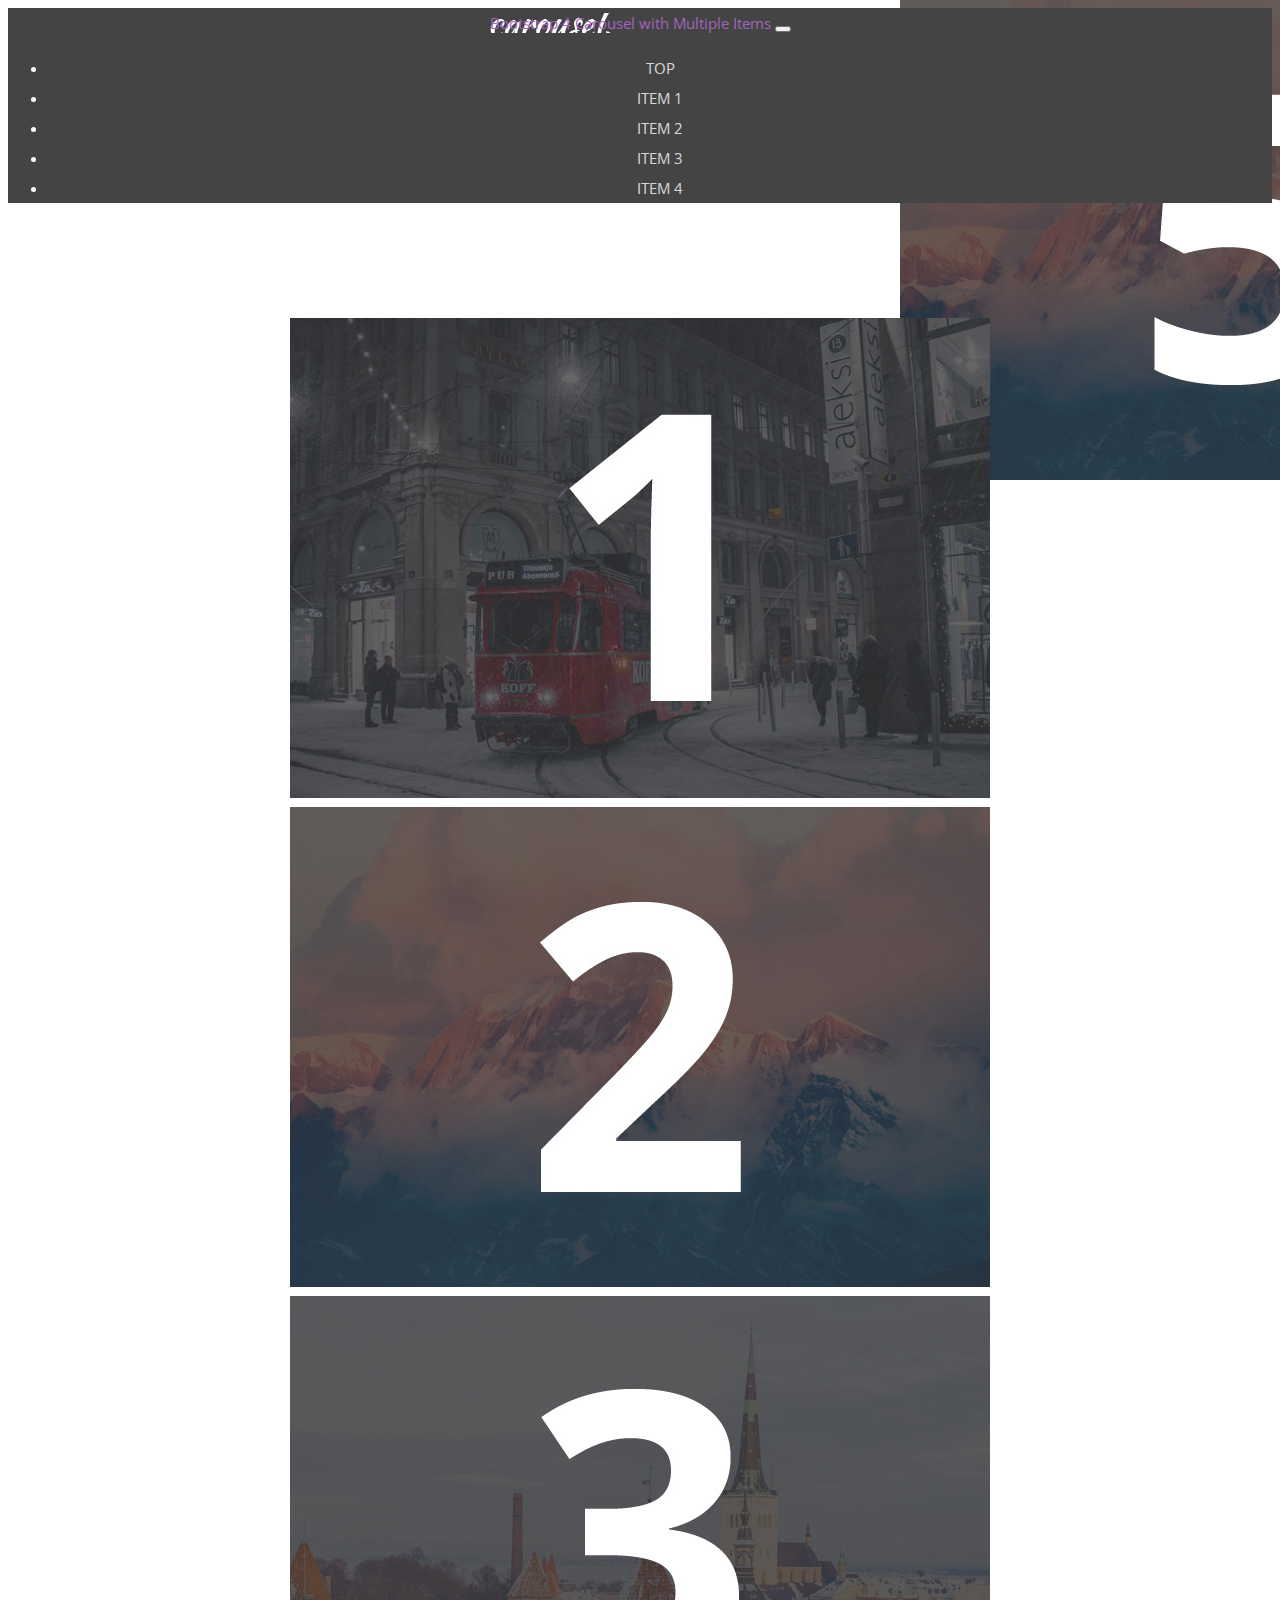
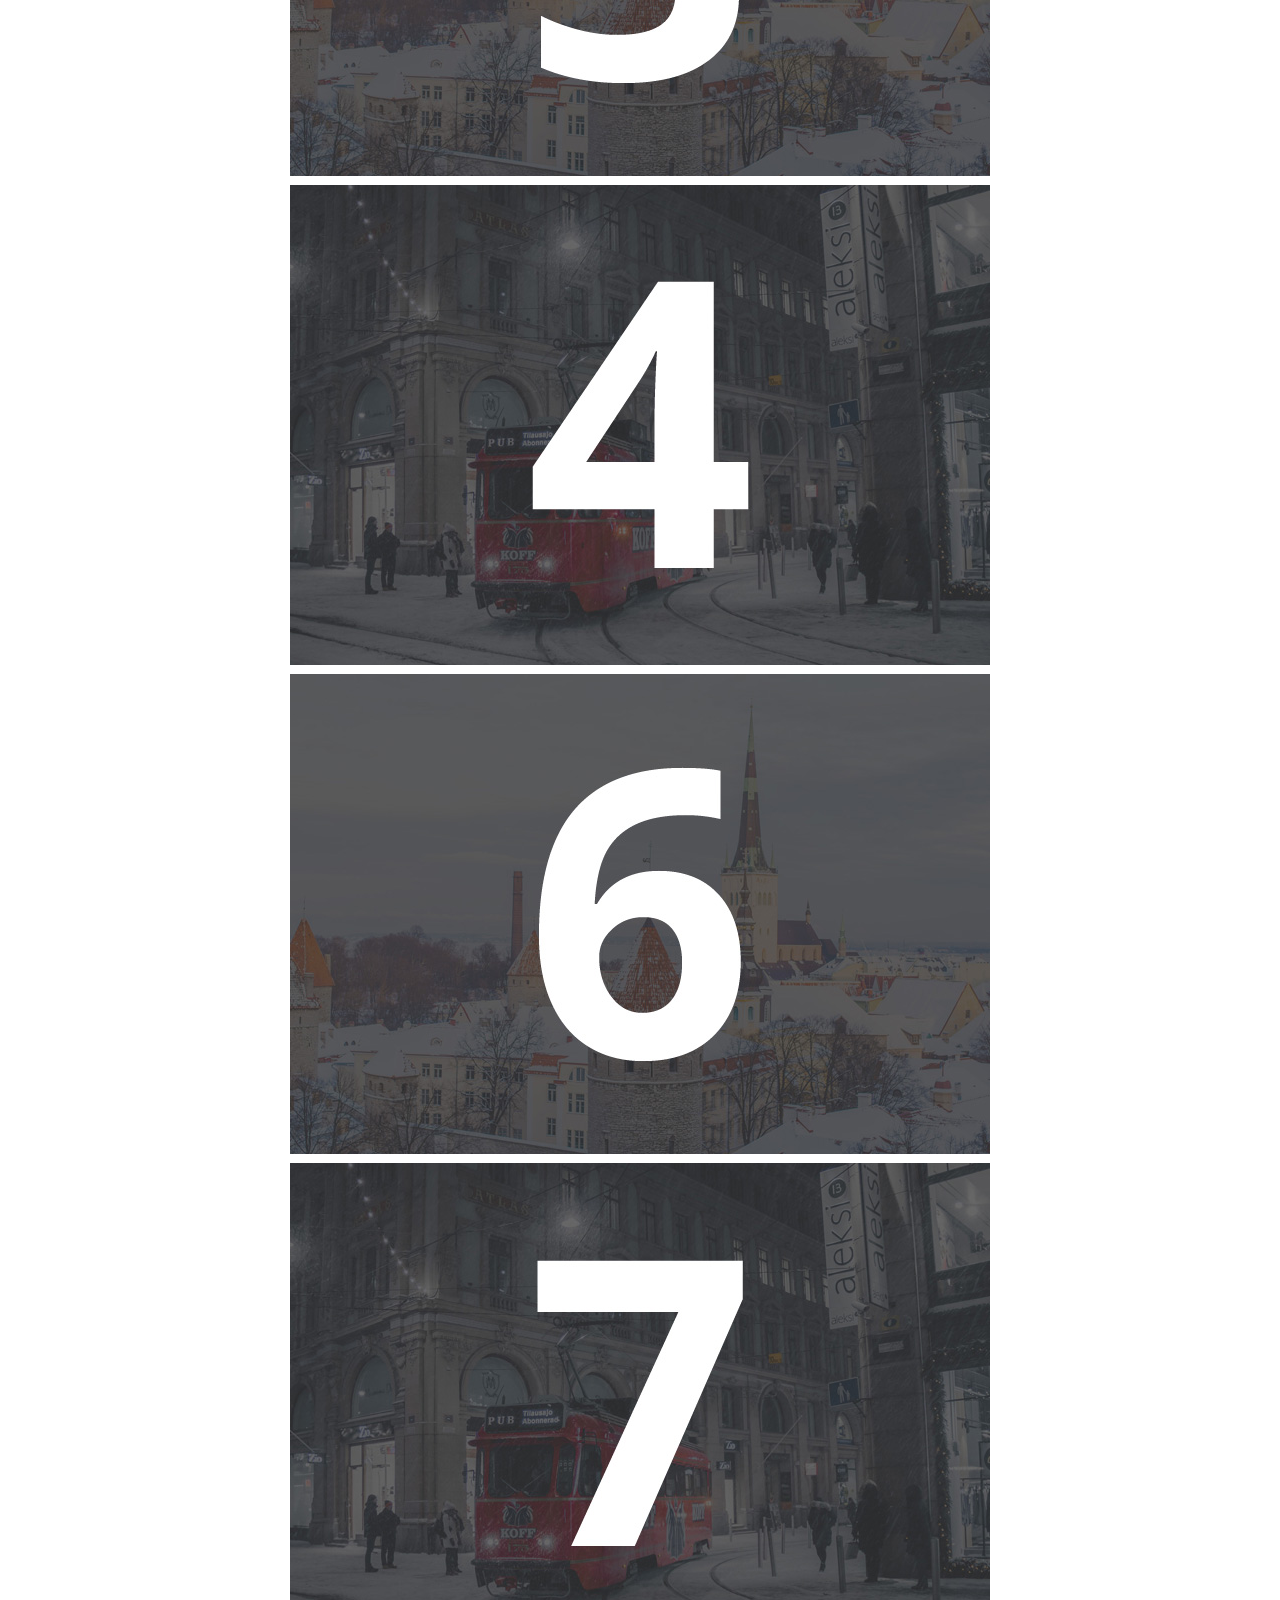
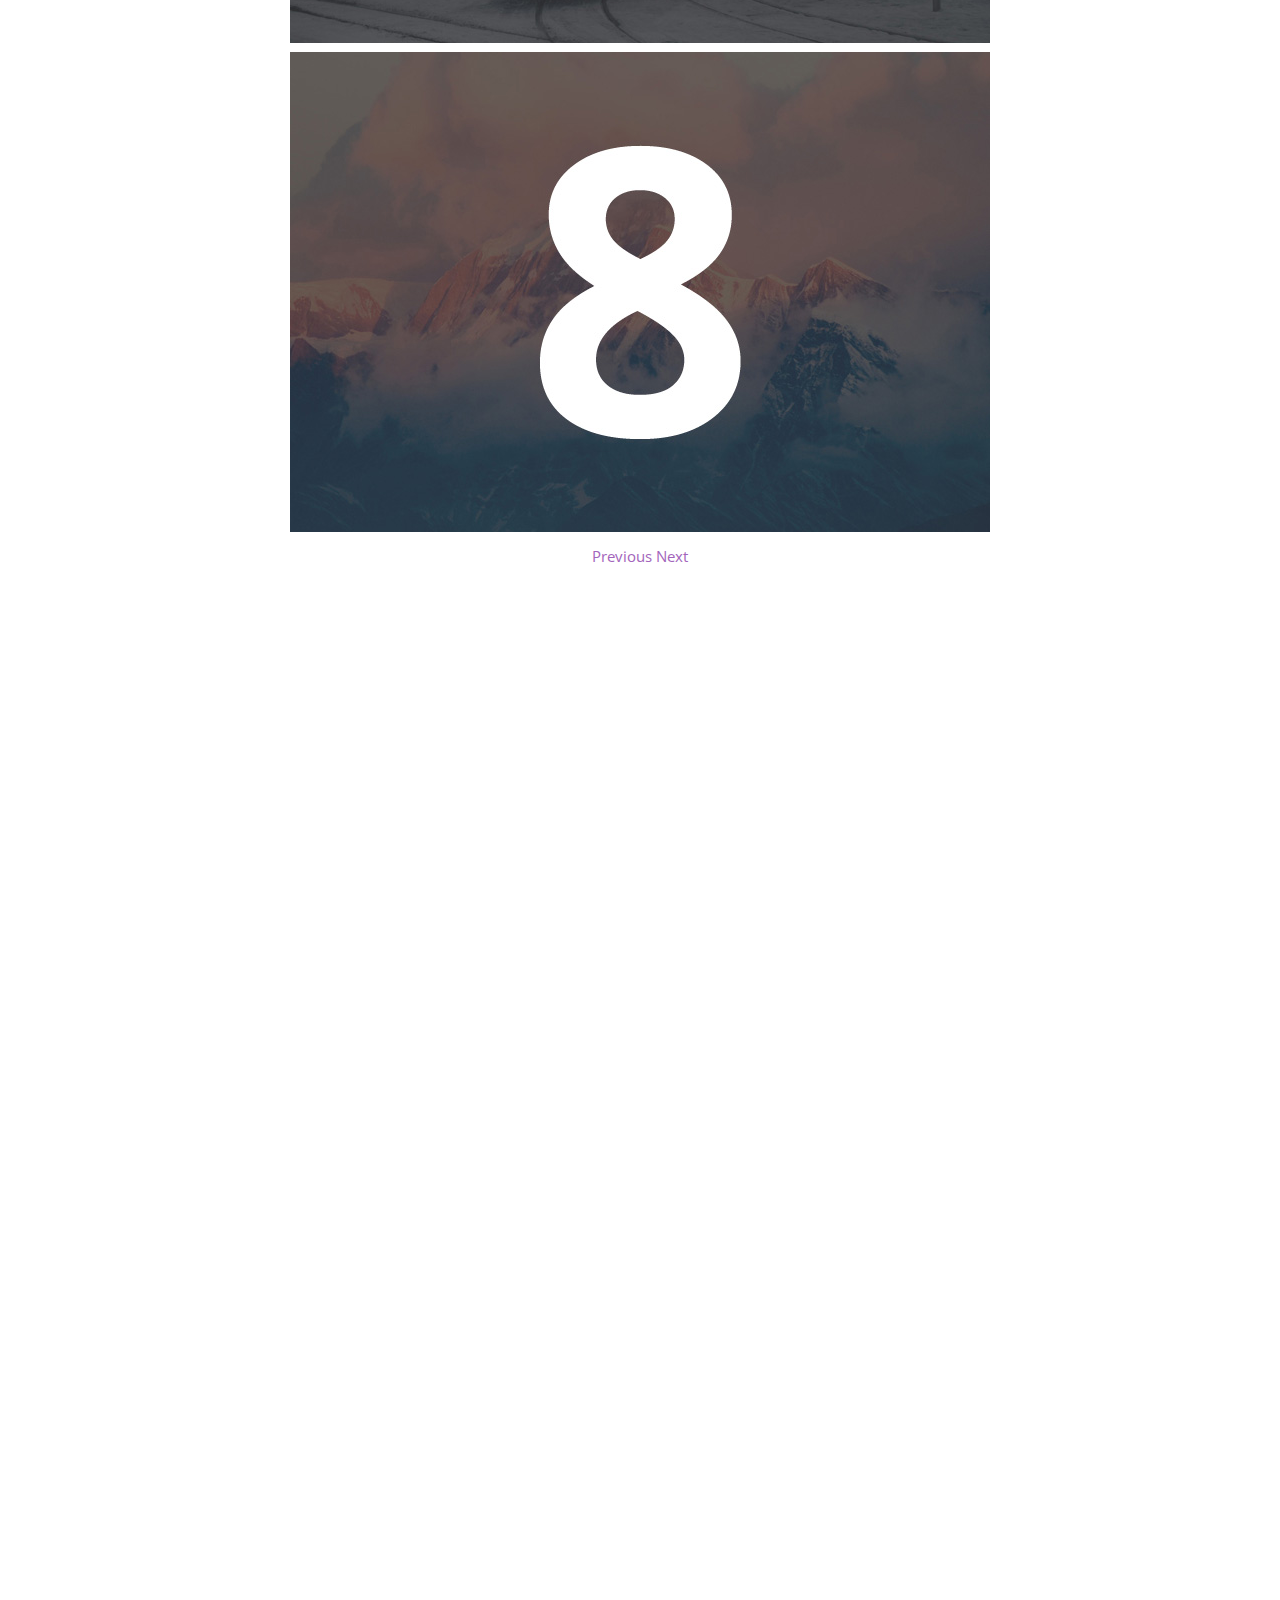
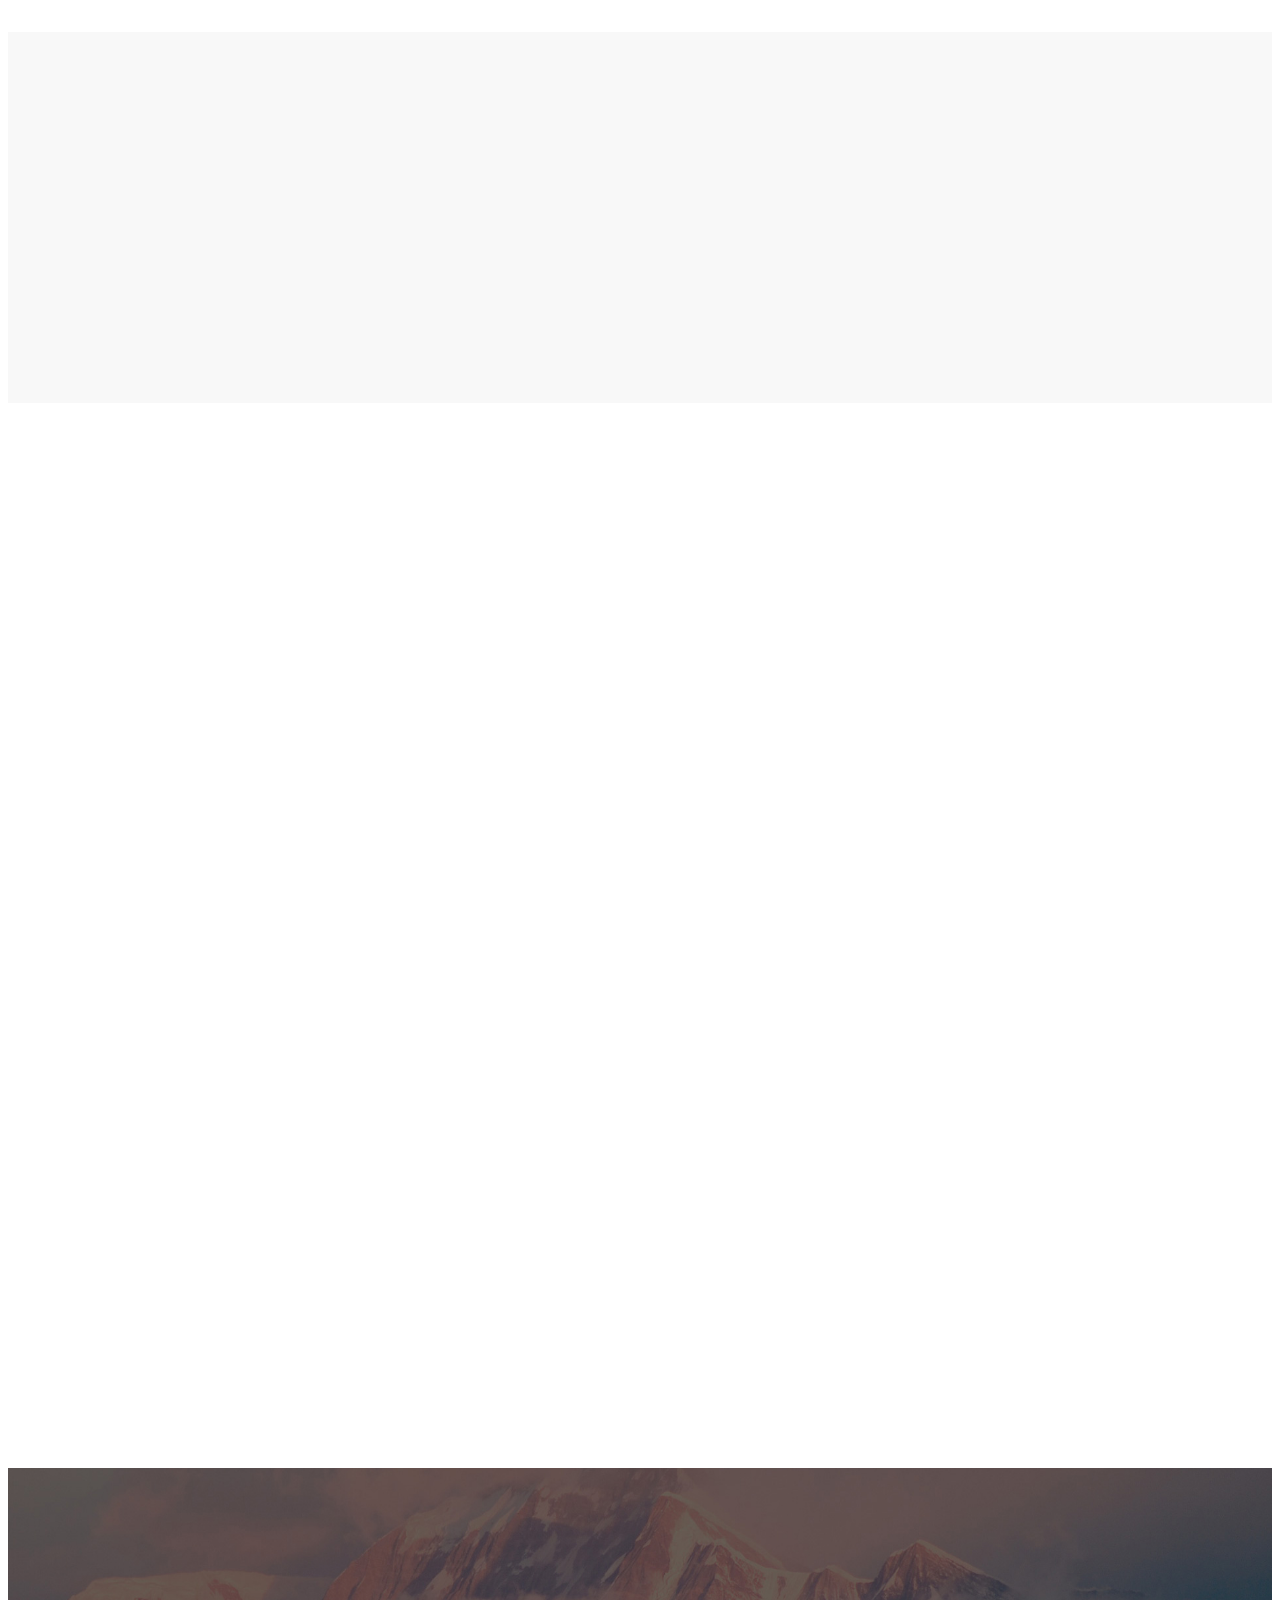
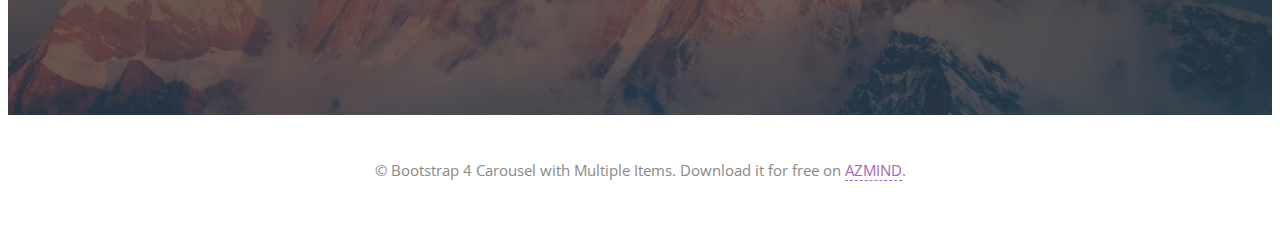
<file: public/assets/bootstrap-carousel-multiple-items/index.html>
<!doctype html>
<html lang="en">

    <head>

		<!-- Required meta tags -->
        <meta charset="utf-8">
        <meta name="viewport" content="width=device-width, initial-scale=1, shrink-to-fit=no">
        
        <title>Bootstrap 4 Carousel with Multiple Items</title>

        <!-- CSS -->
        <link rel="stylesheet" href="https://fonts.googleapis.com/css?family=Open+Sans:300,300i,400,600">
		<link rel="stylesheet" href="https://stackpath.bootstrapcdn.com/bootstrap/4.2.1/css/bootstrap.min.css" integrity="sha384-GJzZqFGwb1QTTN6wy59ffF1BuGJpLSa9DkKMp0DgiMDm4iYMj70gZWKYbI706tWS" crossorigin="anonymous">
        <link rel="stylesheet" href="https://use.fontawesome.com/releases/v5.7.0/css/all.css" integrity="sha384-lZN37f5QGtY3VHgisS14W3ExzMWZxybE1SJSEsQp9S+oqd12jhcu+A56Ebc1zFSJ" crossorigin="anonymous">
        <link rel="stylesheet" href="assets/css/animate.css">
        <link rel="stylesheet" href="assets/css/style.css">
        <link rel="stylesheet" href="assets/css/media-queries.css">
        <link rel="stylesheet" href="assets/css/carousel.css">

        <!-- Favicon and touch icons -->
        <link rel="shortcut icon" href="assets/ico/favicon.png">
        <link rel="apple-touch-icon-precomposed" sizes="144x144" href="assets/ico/apple-touch-icon-144-precomposed.png">
        <link rel="apple-touch-icon-precomposed" sizes="114x114" href="assets/ico/apple-touch-icon-114-precomposed.png">
        <link rel="apple-touch-icon-precomposed" sizes="72x72" href="assets/ico/apple-touch-icon-72-precomposed.png">
        <link rel="apple-touch-icon-precomposed" href="assets/ico/apple-touch-icon-57-precomposed.png">

    </head>

    <body>

		<!-- Top menu -->
		<nav class="navbar navbar-dark fixed-top navbar-expand-md">
			<div class="container">
				<a class="navbar-brand" href="index.html">Bootstrap 4 Carousel with Multiple Items</a>
			    <button class="navbar-toggler" type="button" data-toggle="collapse" data-target="#navbarNav" aria-controls="navbarNav" aria-expanded="false" aria-label="Toggle navigation">
			        <span class="navbar-toggler-icon"></span>
			    </button>
			    <div class="collapse navbar-collapse" id="navbarNav">
			        <ul class="navbar-nav ml-auto">
			            <li class="nav-item">
			                <a class="nav-link scroll-link" href="#top-content">Top</a>
			            </li>
			            <li class="nav-item">
			                <a class="nav-link scroll-link" href="#section-1">Item 1</a>
			            </li>
			            <li class="nav-item">
			                <a class="nav-link scroll-link" href="#section-2">Item 2</a>
			            </li>
			            <li class="nav-item">
			                <a class="nav-link scroll-link" href="#section-3">Item 3</a>
			            </li>
			            <li class="nav-item">
			                <a class="nav-link scroll-link" href="#section-4">Item 4</a>
			            </li>
			        </ul>
			    </div>
		    </div>
		</nav>

        <!-- Top content -->
        <div class="top-content">
        	<div class="container-fluid">
        		<div id="carousel-example" class="carousel slide" data-ride="carousel">
        			<div class="carousel-inner row w-100 mx-auto" role="listbox">
            			<div class="carousel-item col-12 col-sm-6 col-md-4 col-lg-3 active">
							<img src="assets/img/backgrounds/1.jpg" class="img-fluid mx-auto d-block" alt="img1">
						</div>
						<div class="carousel-item col-12 col-sm-6 col-md-4 col-lg-3">
							<img src="assets/img/backgrounds/2.jpg" class="img-fluid mx-auto d-block" alt="img2">
						</div>
						<div class="carousel-item col-12 col-sm-6 col-md-4 col-lg-3">
							<img src="assets/img/backgrounds/3.jpg" class="img-fluid mx-auto d-block" alt="img3">
						</div>
						<div class="carousel-item col-12 col-sm-6 col-md-4 col-lg-3">
							<img src="assets/img/backgrounds/4.jpg" class="img-fluid mx-auto d-block" alt="img4">
						</div>
						<div class="carousel-item col-12 col-sm-6 col-md-4 col-lg-3">
							<img src="assets/img/backgrounds/5.jpg" class="img-fluid mx-auto d-block" alt="img5">
						</div>
						<div class="carousel-item col-12 col-sm-6 col-md-4 col-lg-3">
							<img src="assets/img/backgrounds/6.jpg" class="img-fluid mx-auto d-block" alt="img6">
						</div>
						<div class="carousel-item col-12 col-sm-6 col-md-4 col-lg-3">
							<img src="assets/img/backgrounds/7.jpg" class="img-fluid mx-auto d-block" alt="img7">
						</div>
						<div class="carousel-item col-12 col-sm-6 col-md-4 col-lg-3">
							<img src="assets/img/backgrounds/8.jpg" class="img-fluid mx-auto d-block" alt="img8">
						</div>
        			</div>
        			<a class="carousel-control-prev" href="#carousel-example" role="button" data-slide="prev">
						<span class="carousel-control-prev-icon" aria-hidden="true"></span>
						<span class="sr-only">Previous</span>
					</a>
					<a class="carousel-control-next" href="#carousel-example" role="button" data-slide="next">
						<span class="carousel-control-next-icon" aria-hidden="true"></span>
						<span class="sr-only">Next</span>
					</a>
        		</div>
        	</div>
        </div>

        <!-- Section 1 -->
        <div class="section-1-container section-container">
	        <div class="container">
	            <div class="row">
	                <div class="col section-1 section-description wow fadeIn">
	                    <h1>Bootstrap 4 Carousel with Multiple Items</h1>
	                    <div class="divider-1 wow fadeInUp"><span></span></div>
	                    <p>
	                    	This is a free <strong>Carousel</strong> template with <strong>Multiple Items</strong> made with 
	                    	the <strong>Bootstrap 4</strong> framework. Check it out now. Download it, customize and use it as you like!
	                    </p>
	                </div>
	            </div>
	            <div class="row">
                	<div class="col-md-4 section-1-box wow fadeInUp">
                		<div class="row">
                			<div class="col-md-4">
			                	<div class="section-1-box-icon">
			                		<i class="fas fa-magic"></i>
			                	</div>
		                	</div>
	                		<div class="col-md-8">
	                    		<h3>Branding</h3>
	                    		<p>Lorem ipsum dolor sit amet, consectetur adipisicing elit, sed do eiusmod tempor incididunt ut labore et.</p>
	                    	</div>
	                    </div>
                    </div>
                    <div class="col-md-4 section-1-box wow fadeInDown">
	                	<div class="row">
                			<div class="col-md-4">
			                	<div class="section-1-box-icon">
			                		<i class="fas fa-cog"></i>
			                	</div>
		                	</div>
	                		<div class="col-md-8">
	                    		<h3>Web design</h3>
	                    		<p>Lorem ipsum dolor sit amet, consectetur adipisicing elit, sed do eiusmod tempor incididunt ut labore et.</p>
	                    	</div>
	                    </div>
                    </div>
                    <div class="col-md-4 section-1-box wow fadeInUp">
	                	<div class="row">
                			<div class="col-md-4">
			                	<div class="section-1-box-icon">
			                		<i class="fab fa-twitter"></i>
			                	</div>
		                	</div>
	                		<div class="col-md-8">
	                    		<h3>Social media</h3>
	                    		<p>Lorem ipsum dolor sit amet, consectetur adipisicing elit, sed do eiusmod tempor incididunt ut labore et.</p>
	                    	</div>
	                    </div>
                    </div>
	            </div>
	        </div>
        </div>

        <!-- Section 2 -->
        <div class="section-2-container section-container section-container-gray-bg">
	        <div class="container">
	            <div class="row">
	                <div class="col section-2 section-description wow fadeIn">
	                </div>
	            </div>
	            <div class="row">
	            	<div class="col section-2-box wow fadeInLeft">
                    	<h3>Section 2</h3>
                    	<p class="medium-paragraph">
                    		Lorem ipsum dolor sit amet, consectetur adipisicing elit, 
                    		sed do eiusmod tempor incididunt ut labore et. Ut wisi enim ad minim veniam, quis nostrud.
                    	</p>
                    	<p>
                    		Lorem ipsum dolor sit amet, consectetur adipisicing elit, sed do eiusmod tempor incididunt ut labore et.
                    		Ut wisi enim ad minim veniam, quis nostrud. 
                    		Exerci tation ullamcorper suscipit <a href="#">lobortis nisl</a> ut aliquip ex ea commodo consequat. 
                    		Ut wisi enim ad minim veniam, quis nostrud exerci tation ullamcorper suscipit lobortis nisl. 
                    	</p>
                    	<p>
                    		Lorem ipsum dolor sit amet, consectetur adipisicing elit, sed do eiusmod tempor incididunt ut labore et.
                    		Ut wisi enim ad minim veniam, quis nostrud. 
                    		Exerci tation ullamcorper suscipit lobortis nisl ut aliquip ex ea commodo consequat.
                    	</p>
	                </div>
	            </div>
	        </div>
        </div>

		<!-- Section 3 -->
        <div class="section-3-container section-container">
	        <div class="container">
	        	
	            <div class="row">
	                <div class="col section-3 section-description wow fadeIn">
	                    <h2>Section 3</h2>
	                    <div class="divider-1 wow fadeInUp"><span></span></div>
	                </div>
	            </div>
	            
	            <div class="row">
	                <div class="col-md-6 section-3-box wow fadeInLeft">
	                	<div class="row">
	                		<div class="col-md-3">
	                			<div class="section-3-box-icon">
	                				<i class="fas fa-paperclip"></i>
	                			</div>
	                		</div>
	                		<div class="col-md-9">
	                			<h3>Ut wisi enim ad minim</h3>
		                    	<p>
		                    		Lorem ipsum dolor sit amet, consectetur adipisicing elit, sed do eiusmod tempor incididunt ut labore et.
		                    		Ut wisi enim ad minim veniam, quis nostrud.
		                    	</p>
	                		</div>
	                	</div>
	                </div>
	                <div class="col-md-6 section-3-box wow fadeInLeft">
	                	<div class="row">
	                		<div class="col-md-3">
	                			<div class="section-3-box-icon">
	                				<i class="fas fa-pencil-alt"></i>
	                			</div>
	                		</div>
	                		<div class="col-md-9">
	                			<h3>Sed do eiusmod tempor</h3>
		                    	<p>
		                    		Lorem ipsum dolor sit amet, consectetur adipisicing elit, sed do eiusmod tempor incididunt ut labore et.
		                    		Ut wisi enim ad minim veniam, quis nostrud.
		                    	</p>
	                		</div>
	                	</div>
	                </div>
	            </div>
	            
	            <div class="row">
	                <div class="col-md-6 section-3-box wow fadeInLeft">
	                	<div class="row">
	                		<div class="col-md-3">
	                			<div class="section-3-box-icon">
	                				<i class="fas fa-cloud"></i>
	                			</div>
	                		</div>
	                		<div class="col-md-9">
	                			<h3>Quis nostrud exerci tat</h3>
		                    	<p>
		                    		Lorem ipsum dolor sit amet, consectetur adipisicing elit, sed do eiusmod tempor incididunt ut labore et.
		                    		Ut wisi enim ad minim veniam, quis nostrud.
		                    	</p>
	                		</div>
	                	</div>
	                </div>
	                <div class="col-md-6 section-3-box wow fadeInLeft">
	                	<div class="row">
	                		<div class="col-md-3">
	                			<div class="section-3-box-icon">
	                				<i class="fab fa-google"></i>
	                			</div>
	                		</div>
	                		<div class="col-md-9">
	                			<h3>Minim veniam quis nostrud</h3>
		                    	<p>
		                    		Lorem ipsum dolor sit amet, consectetur adipisicing elit, sed do eiusmod tempor incididunt ut labore et.
		                    		Ut wisi enim ad minim veniam, quis nostrud.
		                    	</p>
	                		</div>
	                	</div>
	                </div>
	            </div>

	        </div>
        </div>

		<!-- Section 4 -->
        <div class="section-4-container section-container section-container-image-bg">
	        <div class="container">
	            <div class="row">
	                <div class="col section-4 section-description wow fadeInLeftBig">
	                	<h2>Section 4</h2>
	                    <p>
	                    	Ut wisi enim ad minim veniam, quis nostrud exerci tation ullamcorper suscipit lobortis nisl ut 
	                    	aliquip ex ea commodo consequat. Ut wisi enim ad minim veniam, quis nostrud.
	                    </p>
	                </div>
	            </div>
	        </div>
        </div>

        <!-- Footer -->
        <footer class="footer-container">
        
	        <div class="container">
	        	<div class="row">
	        		
                    <div class="col">
                    	&copy; Bootstrap 4 Carousel with Multiple Items. Download it for free on <a href="https://azmind.com">AZMIND</a>.
                    </div>
                    
                </div>
	        </div>
                	
        </footer>

        <!-- Javascript -->
		<script src="assets/js/jquery-3.3.1.min.js"></script>
		<script src="assets/js/jquery-migrate-3.0.0.min.js"></script>
		<script src="https://cdnjs.cloudflare.com/ajax/libs/popper.js/1.14.6/umd/popper.min.js" integrity="sha384-wHAiFfRlMFy6i5SRaxvfOCifBUQy1xHdJ/yoi7FRNXMRBu5WHdZYu1hA6ZOblgut" crossorigin="anonymous"></script>
		<script src="https://stackpath.bootstrapcdn.com/bootstrap/4.2.1/js/bootstrap.min.js" integrity="sha384-B0UglyR+jN6CkvvICOB2joaf5I4l3gm9GU6Hc1og6Ls7i6U/mkkaduKaBhlAXv9k" crossorigin="anonymous"></script>
        <script src="assets/js/jquery.backstretch.min.js"></script>
        <script src="assets/js/wow.min.js"></script>
        <script src="assets/js/scripts.js"></script>

    </body>

</html>
</file>
<file: public/assets/bootstrap-carousel-multiple-items/assets/css/style.css>
body { font-family: 'Open Sans', sans-serif; font-size: 15px; font-weight: 400; color: #888; line-height: 30px; text-align: center; }

strong { font-weight: 600; }

a { color: #a365bc; border-bottom: 1px dashed #a365bc; text-decoration: none; transition: all .3s; }
a:hover, a:focus { color: #a365bc; border: 0; text-decoration: none; }

h1, h2 { margin-top: 10px; font-size: 38px; font-weight: 300; color: #555; line-height: 50px; font-style: italic; }
h3 { font-size: 22px; font-weight: 300; color: #555; line-height: 30px; font-style: italic; }

img { max-width: 100%; }

.medium-paragraph { font-size: 17px; line-height: 32px; }

::-moz-selection { background: #8542a0; color: #fff; text-shadow: none; }
::selection { background: #8542a0; color: #fff; text-shadow: none; }


/***** General style, all sections *****/

.section-container { margin: 0 auto; padding-bottom: 80px; }

.section-container-gray-bg { background: #f8f8f8; }

.section-container-image-bg, 
.section-container-image-bg h2, 
.section-container-image-bg h3 { color: #fff; }

.section-container-image-bg .divider-1 span { border-color: #fff; }

.section-description { margin-top: 60px; padding-bottom: 10px; }

.section-description p { margin-top: 20px; padding: 0 120px; }
.section-container-image-bg .section-description p { opacity: 0.8; }

.section-bottom-button { padding-top: 60px; }


/***** Divider *****/

.divider-1 span { display: inline-block; width: 200px; border-bottom: 1px dotted #aaa; }


/***** Top menu *****/

.navbar { background: #444; transition: all .6s; backface-visibility: hidden; }

.navbar-dark .navbar-nav { font-size: 15px; color: #fff; text-transform: uppercase; }
.navbar-dark .navbar-nav .nav-link { color: #fff; color: rgba(255, 255, 255, 0.8); border: 0; }
.navbar-dark .navbar-nav .nav-link:hover { color: #fff; }
.navbar-dark .navbar-nav .nav-link:focus { color: #fff; outline: 0; }

.navbar-expand-md .navbar-nav .nav-link { padding-right: 1rem; padding-left: 1rem; }

.navbar-brand {
	width: 123px;
	background: url(../img/logo.png) left center no-repeat;
	border: 0;
	text-indent: -99999px;
}


/***** Top content *****/

.top-content { width: 100%; padding-top: 100px; }

.carousel-control-next, .carousel-control-prev { border: 0; }


/***** Section 1 *****/

.section-1-box { padding-top: 30px; text-align: left; }

.section-1-box .section-1-box-icon {
	width: 80px; height: 80px; margin: 0 auto;
	
	background: #8542a0; /* Old browsers */
	background: -moz-linear-gradient(top,  #a365bc 0%, #8542a0 100%); /* FF3.6+ */
	background: -webkit-gradient(linear, left top, left bottom, color-stop(0%,#a365bc), color-stop(100%,#8542a0)); /* Chrome,Safari4+ */
	background: -webkit-linear-gradient(top,  #a365bc 0%,#8542a0 100%); /* Chrome10+,Safari5.1+ */
	background: -o-linear-gradient(top,  #a365bc 0%,#8542a0 100%); /* Opera 11.10+ */
	background: -ms-linear-gradient(top,  #a365bc 0%,#8542a0 100%); /* IE10+ */
	background: linear-gradient(to bottom,  #a365bc 0%,#8542a0 100%); /* W3C */
	filter: progid:DXImageTransform.Microsoft.gradient( startColorstr='#a365bc', endColorstr='#8542a0',GradientType=0 ); /* IE6-9 */

    font-size: 40px; color: #fff; line-height: 80px; text-align: center;
    -moz-border-radius: 50%; -webkit-border-radius: 50%; border-radius: 50%;
    -o-transition: all .6s; -moz-transition: all .6s; -webkit-transition: all .6s; -ms-transition: all .6s; transition: all .6s;
}

.section-1-box h3 { margin-top: 0; padding: 0 0 10px 0; }


/***** Section 2 *****/

.section-2-box { margin-top: 30px; text-align: left; }
.section-2-box h3 { margin-top: 0; }
.section-2-box-text .medium-paragraph { margin-top: 20px; margin-bottom: 20px; }


/***** Section 3 *****/

.section-3-box { margin-top: 30px; text-align: left; }

.section-3-box .section-3-box-icon {
	width: 60px; height: 60px; margin: 0 auto;
	
	background: #8542a0; /* Old browsers */
	background: -moz-linear-gradient(top,  #a365bc 0%, #8542a0 100%); /* FF3.6+ */
	background: -webkit-gradient(linear, left top, left bottom, color-stop(0%,#a365bc), color-stop(100%,#8542a0)); /* Chrome,Safari4+ */
	background: -webkit-linear-gradient(top,  #a365bc 0%,#8542a0 100%); /* Chrome10+,Safari5.1+ */
	background: -o-linear-gradient(top,  #a365bc 0%,#8542a0 100%); /* Opera 11.10+ */
	background: -ms-linear-gradient(top,  #a365bc 0%,#8542a0 100%); /* IE10+ */
	background: linear-gradient(to bottom,  #a365bc 0%,#8542a0 100%); /* W3C */
	filter: progid:DXImageTransform.Microsoft.gradient( startColorstr='#a365bc', endColorstr='#8542a0',GradientType=0 ); /* IE6-9 */
	
    font-size: 28px; color: #fff; line-height: 60px; text-align: center;
    -moz-border-radius: 50%; -webkit-border-radius: 50%; border-radius: 50%;
}

.section-3-box h3 { margin-top: 0; padding: 0 0 10px 0; }


/***** Footer *****/

footer { padding: 40px 0; }
</file>
<file: public/assets/bootstrap-carousel-multiple-items/assets/css/media-queries.css>
@media (min-width: 992px) and (max-width: 1199px) {

	.section-1-box .section-1-box-icon { width: 60px; height: 60px; font-size: 32px; line-height: 60px; }
	
}

@media (min-width: 768px) and (max-width: 991px) {
	
	.navbar-expand-md .navbar-nav .nav-link { padding-left: 0.6rem; padding-right: 0.6rem; }

	.section-description p { padding: 0; }
	
	.section-1-box .section-1-box-icon { width: 50px; height: 50px; font-size: 26px; line-height: 50px; }
	
	.section-3-box .section-3-box-icon { width: 50px; height: 50px; font-size: 26px; line-height: 50px; }

}

@media (max-width: 767px) {

	.navbar-dark .navbar-toggler { border-color: #444; }
	.navbar-dark .navbar-toggler:focus { background: #333; outline: 0; }
	.navbar-expand-md .navbar-nav .nav-link { padding-top: 0.3rem; padding-bottom: 0.3rem; }
	
	.section-description p { padding: 0; }
	
	.section-1-container { padding-bottom: 60px; }
	.section-1-box { text-align: center; }
	.section-1-box h3 { margin-top: 20px; padding-top: 10px; }
	
	.section-3-box { text-align: center; }
	.section-3-box h3 { margin-top: 20px; padding-top: 10px; }
	
}

@media (max-width: 415px) {
	
	h1, h2 { font-size: 32px; }

}


/* Retina-ize images/icons */

@media
only screen and (-webkit-min-device-pixel-ratio: 2),
only screen and (   min--moz-device-pixel-ratio: 2),
only screen and (     -o-min-device-pixel-ratio: 2/1),
only screen and (        min-device-pixel-ratio: 2),
only screen and (                min-resolution: 192dpi),
only screen and (                min-resolution: 2dppx) {
	
	/* logo */
    .navbar-brand {
    	background-image: url(../img/logo@2x.png) !important; background-repeat: no-repeat !important; background-size: 123px 34px !important;
    }
	
}
</file>
<file: public/assets/bootstrap-carousel-multiple-items/assets/css/carousel.css>
/*

CC 2.0 License Iatek LLC 2018
Attribution required

*/


@media (min-width: 768px) and (max-width: 991px) {
  /* Show 4th slide on md  if col-md-4*/
    .carousel-inner .active.col-md-4.carousel-item + .carousel-item + .carousel-item + .carousel-item {
        position: absolute;
        top: 0;
        right: -33.3333%;  /*change this with javascript in the future*/
        z-index: -1;
        display: block;
        visibility: visible;
    }

}

@media (min-width: 576px) and (max-width: 768px) {
  /* Show 3rd slide on sm  if col-sm-6*/
    .carousel-inner .active.col-sm-6.carousel-item + .carousel-item + .carousel-item {
        position: absolute;
        top: 0;
        right: -50%;  /*change this with javascript in the future*/
        z-index: -1;
        display: block;
        visibility: visible;
    }

}
@media (min-width: 576px) {
	
    .carousel-item {
        margin-right: 0;
    }

    /* show 2 items */
    .carousel-inner .active + .carousel-item {
        display: block;
    }
    
    .carousel-inner .carousel-item.active:not(.carousel-item-right):not(.carousel-item-left),
    .carousel-inner .carousel-item.active:not(.carousel-item-right):not(.carousel-item-left) + .carousel-item {
        transition: none;
    }

    .carousel-inner .carousel-item-next {
      position: relative;
      transform: translate3d(0, 0, 0);
    }
    
    /* left or forward direction */
    .active.carousel-item-left + .carousel-item-next.carousel-item-left,
    .carousel-item-next.carousel-item-left + .carousel-item,
    .carousel-item-next.carousel-item-left + .carousel-item + .carousel-item {
        position: relative;
        transform: translate3d(-100%, 0, 0);
        visibility: visible;
    } 
    
    /* farthest right hidden item must be abso position for animations */
    .carousel-inner .carousel-item-prev.carousel-item-right {
        position: absolute;
        top: 0;
        left: 0;
        z-index: -1;
        display: block;
        visibility: visible;
    }
    
    /* right or prev direction */
    .active.carousel-item-right + .carousel-item-prev.carousel-item-right,
    .carousel-item-prev.carousel-item-right + .carousel-item,
    .carousel-item-prev.carousel-item-right + .carousel-item + .carousel-item {
        position: relative;
        transform: translate3d(100%, 0, 0);
        visibility: visible;
        display: block;
        visibility: visible;
    }

}

/*MD*/
@media (min-width: 768px) {

    /* show 3rd of 3 item slide */
  .carousel-inner .active + .carousel-item + .carousel-item {
        display: block;
    }
 
    .carousel-inner .carousel-item.active:not(.carousel-item-right):not(.carousel-item-left) + .carousel-item + .carousel-item {
        transition: none;
    }
  
    
    .carousel-inner .carousel-item-next {
      position: relative;
      transform: translate3d(0, 0, 0);
    }
    
    
    /* left or forward direction */
    .carousel-item-next.carousel-item-left + .carousel-item + .carousel-item + .carousel-item {
        position: relative;
        transform: translate3d(-100%, 0, 0);
        visibility: visible;
    }
    
    /* right or prev direction */
    .carousel-item-prev.carousel-item-right + .carousel-item + .carousel-item + .carousel-item {
        position: relative;
        transform: translate3d(100%, 0, 0);
        visibility: visible;
        display: block;
        visibility: visible;
    }

}


/*LG */
@media (min-width: 991px) {

    /* show 4th item */
    .carousel-inner .active + .carousel-item + .carousel-item + .carousel-item {
        display: block;
    }
    
    .carousel-inner .carousel-item.active:not(.carousel-item-right):not(.carousel-item-left) + .carousel-item + .carousel-item + .carousel-item {
        transition: none;
    }
    
    /* Show 5th slide on lg if col-lg-3 */
    .carousel-inner .active.col-lg-3.carousel-item + .carousel-item + .carousel-item + .carousel-item + .carousel-item {
        position: absolute;
        top: 0;
        right: -25%;  /*change this with javascript in the future*/
        z-index: -1;
        display: block;
        visibility: visible;
    }
    
    /* left or forward direction */
    .carousel-item-next.carousel-item-left + .carousel-item + .carousel-item + .carousel-item + .carousel-item {
        position: relative;
        transform: translate3d(-100%, 0, 0);
        visibility: visible;
    }
    
    /* right or prev direction //t - previous slide direction last item animation fix */
    .carousel-item-prev.carousel-item-right + .carousel-item + .carousel-item + .carousel-item + .carousel-item {
        position: relative;
        transform: translate3d(100%, 0, 0);
        visibility: visible;
        display: block;
        visibility: visible;
    }

}

/*LG 6th  -  if you want a carousel with 6 slides */
@media (min-width: 991px) {

        /* show 5th and 6th item */
 /*   .carousel-inner .active + .carousel-item + .carousel-item + .carousel-item + .carousel-item,
  .carousel-inner .active + .carousel-item + .carousel-item + .carousel-item + .carousel-item + .carousel-item {
        display: block;
    }

    
  
    .carousel-inner .carousel-item.active:not(.carousel-item-right):not(.carousel-item-left) + .carousel-item + .carousel-item + .carousel-item + .carousel-item,
  .carousel-inner .carousel-item.active:not(.carousel-item-right):not(.carousel-item-left) + .carousel-item + .carousel-item + .carousel-item + .carousel-item + .carousel-item {
      transition: none;
    }
*/
    
  
  /*show 7th slide for animation when its a 6 slides carousel */
 /*      .carousel-inner .active.carousel-item + .carousel-item + .carousel-item + .carousel-item + .carousel-item + .carousel-item  + .carousel-item {
        position: absolute;
        top: 0;
        right: -16.666666666%;
        z-index: -1;
        display: block;
        visibility: visible;
  }
  */
  
      /* forward direction > */
 /*   .carousel-item-next.carousel-item-left + .carousel-item + .carousel-item + .carousel-item + .carousel-item,
  .carousel-item-next.carousel-item-left + .carousel-item + .carousel-item + .carousel-item + .carousel-item + .carousel-item {
        position: relative;
        transform: translate3d(-100%, 0, 0);
        visibility: visible;
    }
  */
      /* prev direction < last item animation fix */
 /*   .carousel-item-prev.carousel-item-right + .carousel-item + .carousel-item + .carousel-item + .carousel-item + .carousel-item,
    .carousel-item-prev.carousel-item-right + .carousel-item + .carousel-item + .carousel-item + .carousel-item + .carousel-item + .carousel-item {
        position: relative;
        transform: translate3d(100%, 0, 0);
        visibility: visible;
        display: block;
        visibility: visible;
    }
*/
}
</file>
